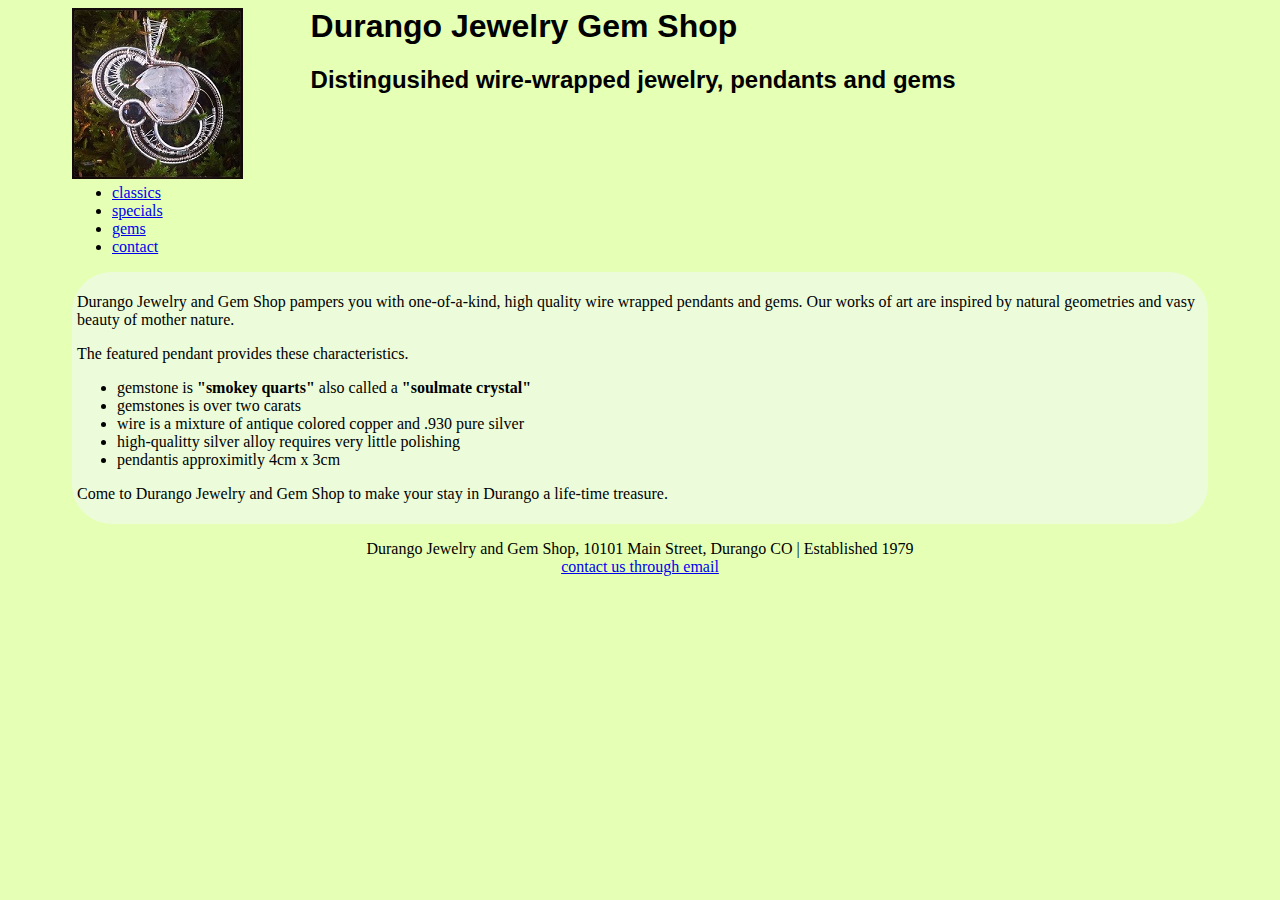
<file: index.html>
<!DOCTYPE html>

<html>

    <head>

        <meta charset="UTF-8">
        <title>Durango Jewelry Pendant Gem</title>
        <link rel="stylesheet" href="css/styles.css">
    </head>

     <body> 
        
        <header>
            <img src="images/wirewrap01.jpg" alt="smokey quartz pendant" width="171" height="171">
        </header>
        <h1>Durango Jewelry Gem Shop </h1>
        <h2>Distingusihed wire-wrapped jewelry, pendants and gems </h2>
            <br>
            <br>
            <br>     
            <ul>
        <nav><li><a href="classics.html">classics</a>&nbsp;</li>
            <li><a href="specials.html">specials</a>&nbsp;</li>
            <li><a href="gems.html">gems</a>&nbsp;</li>
            <li><a href="contact.html">contact</a>&nbsp;</li>
            </nav>
        </ul>

        <div class="main">
            <p>
                Durango Jewelry and Gem Shop pampers you with one-of-a-kind,
            high quality wire wrapped pendants and gems. Our works of art are inspired by natural geometries and </thead>
            vasy beauty of mother nature.
        </p>
        <p>
            The featured pendant provides these characteristics.
        </p>
        <p>
          <ul>
            <li>gemstone is <strong>"smokey quarts"</strong> also called a <strong>"soulmate crystal"</strong></li>
            <li>gemstones is over two carats</li>
            <li>wire is a mixture of antique colored copper and .930 pure silver</li>
            <li>high-qualitty silver alloy requires very little polishing</li>
            <li>pendantis approximitly 4cm x 3cm</li>
        </ul> 
        </p>
        <p>
            Come to Durango Jewelry and Gem Shop to make your stay in Durango a life-time treasure.
        </p>
        
    </div>
        <footer>
            <p class="bottom">Durango Jewelry and Gem Shop, 10101 Main Street, Durango CO | Established 1979
                <br>
                <a class="bottom2" href="gemologist@durangogem.com">contact us through email</a>
            </p>
        </footer>
    </body>


</html>
</file>
<file: css/styles.css>
body{
    background-color: rgb(229, 255, 181);
    padding-top: 0%;
    padding-right: 5%;
    padding-left: 5%
}

.main{
    background-color: rgb(236, 252, 218);
    border: 5px solid rgb(236, 252, 218);
    border-radius: 40px;
}

img{
    float: left;
}

.bottom {
    text-align: center;
}

h1{
    margin-top: 0%;
    font-weight: bold;
    font-family: 'Franklin Gothic Medium', 'Arial Narrow', Arial, sans-serif;
    padding-left: 21%;
}
h2{
    font-weight: bold;
    font-family: 'Franklin Gothic Medium', 'Arial Narrow', Arial, sans-serif;
    padding-left: 21%;
}

.clearfix{
    clear:both
}
</file>
